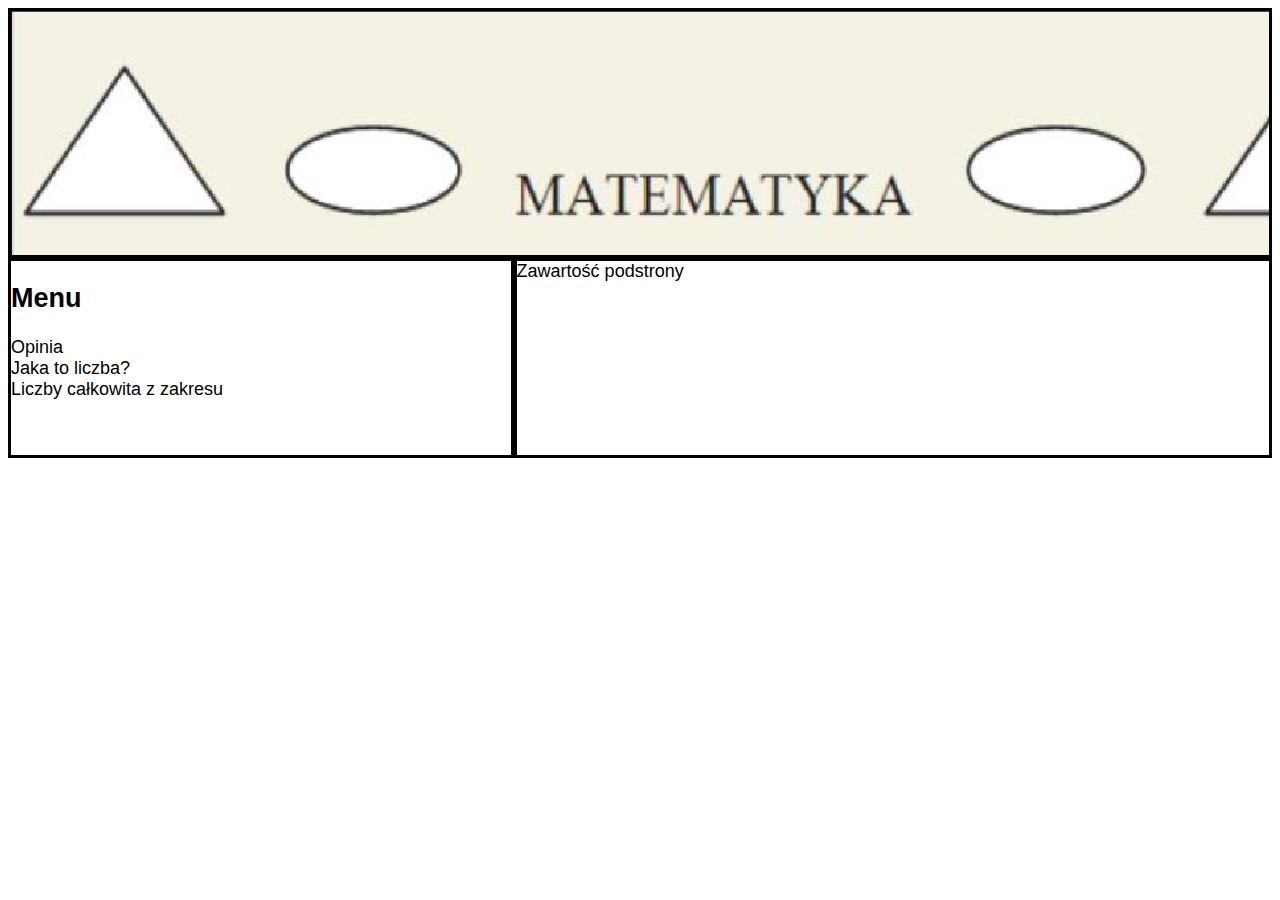
<file: baner/index.html>
<!DOCTYPE html>
<html lang="en">
<head>
    <meta charset="UTF-8">
    <meta http-equiv="X-UA-Compatible" content="IE=edge">
    <meta name="viewport" content="width=device-width, initial-scale=1.0">
    <title>Baner</title>
    <link rel="stylesheet" href="style.css" type="text/css">
</head>
<body>
    <div class="obraz"></div>
    <div class="prawy">
        <h2>Menu</h2>
        <p>Opinia <br>
            Jaka to liczba?<br>
            Liczby całkowita z zakresu
        </p>
    </div>
    <div class="lewy">Zawartość podstrony</div>
</body>
</html>
</file>
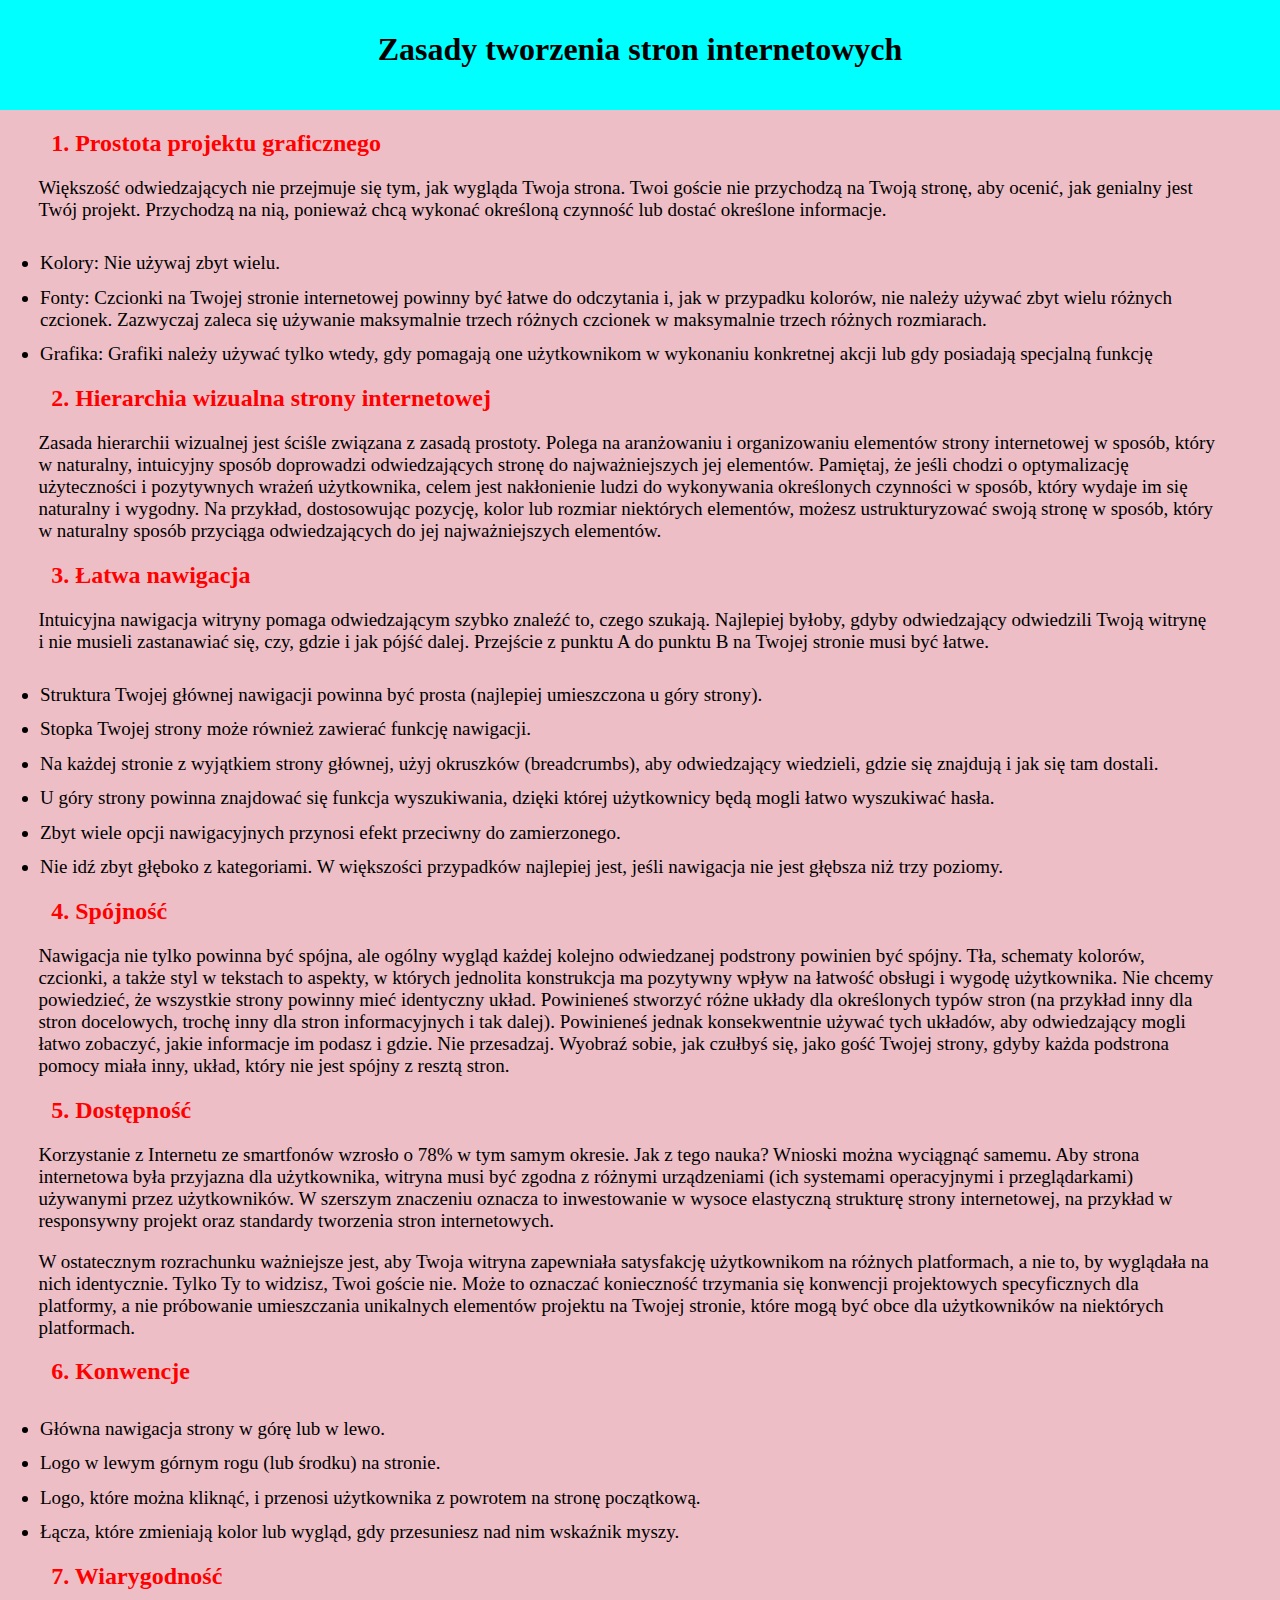
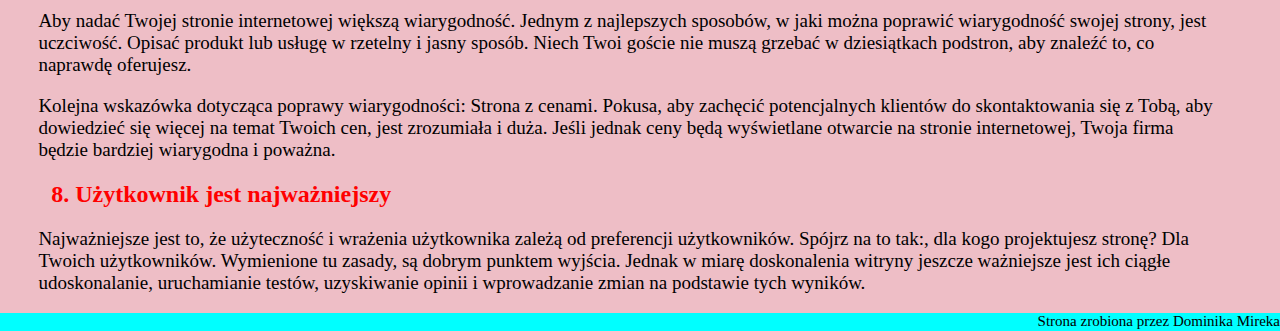
<file: zasady/index.html>
<!DOCTYPE html>
<html lang="en">
<head>
    <meta charset="UTF-8">
    <meta http-equiv="X-UA-Compatible" content="IE=edge">
    <meta name="viewport" content="width=device-width, initial-scale=1.0">
    <title>Zasady</title>
    <link rel="stylesheet" href="style.css">
</head>
<div class="glowa"><h1>Zasady tworzenia stron internetowych</h1></div>
<body>
        <h2> 1. Prostota projektu graficznego</h2>
        <p>Większość odwiedzających nie przejmuje się tym, jak wygląda Twoja strona. Twoi goście nie przychodzą na Twoją stronę, aby ocenić, jak genialny jest Twój projekt. Przychodzą na nią, ponieważ chcą wykonać określoną czynność lub dostać określone informacje.</p>
        <ul>
            <li>Kolory: Nie używaj zbyt wielu. </li>
            <li>Fonty: Czcionki na Twojej stronie internetowej powinny być łatwe do odczytania i, jak w przypadku kolorów, nie należy używać zbyt wielu różnych czcionek. Zazwyczaj zaleca się używanie maksymalnie trzech różnych czcionek w maksymalnie trzech różnych rozmiarach.</li>
            <li>Grafika: Grafiki należy używać tylko wtedy, gdy pomagają one użytkownikom w wykonaniu konkretnej akcji lub gdy posiadają specjalną funkcję</li>
        </ul>
        <h2>2. Hierarchia wizualna strony internetowej</h2>
        <p>Zasada hierarchii wizualnej jest ściśle związana z zasadą prostoty. Polega na aranżowaniu i organizowaniu elementów strony internetowej w sposób, który w naturalny, intuicyjny sposób doprowadzi odwiedzających stronę do najważniejszych jej elementów. Pamiętaj, że jeśli chodzi o optymalizację użyteczności i pozytywnych wrażeń użytkownika, celem jest nakłonienie ludzi do wykonywania określonych czynności w sposób, który wydaje im się naturalny i wygodny. Na przykład, dostosowując pozycję, kolor lub rozmiar niektórych elementów, możesz ustrukturyzować swoją stronę w sposób, który w naturalny sposób przyciąga odwiedzających do jej najważniejszych elementów.</p>
        <h2>3. Łatwa nawigacja</h2>
        <p>Intuicyjna nawigacja witryny pomaga odwiedzającym szybko znaleźć to, czego szukają. Najlepiej byłoby, gdyby odwiedzający odwiedzili Twoją witrynę i nie musieli zastanawiać się, czy, gdzie i jak pójść dalej. Przejście z punktu A do punktu B na Twojej stronie musi być łatwe.</p>
        <ul>
            <li> Struktura Twojej głównej nawigacji powinna być prosta (najlepiej umieszczona u góry strony).</li>
            <li>Stopka Twojej strony może również zawierać funkcję nawigacji.</li>
            <li>Na każdej stronie z wyjątkiem strony głównej, użyj okruszków (breadcrumbs), aby odwiedzający wiedzieli, gdzie się znajdują i jak się tam dostali.</li>
            <li>U góry strony powinna znajdować się funkcja wyszukiwania, dzięki której użytkownicy będą mogli łatwo wyszukiwać hasła.</li>
            <li>Zbyt wiele opcji nawigacyjnych przynosi efekt przeciwny do zamierzonego.</li>
            <li>Nie idź zbyt głęboko z kategoriami. W większości przypadków najlepiej jest, jeśli nawigacja nie jest głębsza niż trzy poziomy.</li>
        </ul>
        <h2>4. Spójność</h2>
        <p>Nawigacja nie tylko powinna być spójna, ale ogólny wygląd każdej kolejno odwiedzanej podstrony powinien być spójny. Tła, schematy kolorów, czcionki, a także styl w tekstach to aspekty, w których jednolita konstrukcja ma pozytywny wpływ na łatwość obsługi i wygodę użytkownika. Nie chcemy powiedzieć, że wszystkie strony powinny mieć identyczny układ. Powinieneś stworzyć różne układy dla określonych typów stron (na przykład inny dla stron docelowych, trochę inny dla stron informacyjnych i tak dalej). Powinieneś jednak konsekwentnie używać tych układów, aby odwiedzający mogli łatwo zobaczyć, jakie informacje im podasz i gdzie. Nie przesadzaj. Wyobraź sobie, jak czułbyś się, jako gość Twojej strony, gdyby każda podstrona pomocy miała inny, układ, który nie jest spójny z resztą stron.</p>
        <h2>5. Dostępność</h2>
        <p>Korzystanie z Internetu ze smartfonów wzrosło o 78% w tym samym okresie. Jak z tego nauka? Wnioski można wyciągnąć samemu. Aby strona internetowa była przyjazna dla użytkownika, witryna musi być zgodna z różnymi urządzeniami (ich systemami operacyjnymi i przeglądarkami) używanymi przez użytkowników. W szerszym znaczeniu oznacza to inwestowanie w wysoce elastyczną strukturę strony internetowej, na przykład w responsywny projekt oraz standardy tworzenia stron internetowych.</p>
        <p>W ostatecznym rozrachunku ważniejsze jest, aby Twoja witryna zapewniała satysfakcję użytkownikom na różnych platformach, a nie to, by wyglądała na nich identycznie. Tylko Ty to widzisz, Twoi goście nie. Może to oznaczać konieczność trzymania się konwencji projektowych specyficznych dla platformy, a nie próbowanie umieszczania unikalnych elementów projektu na Twojej stronie, które mogą być obce dla użytkowników na niektórych platformach.</p>
        <h2>6. Konwencje</h2>
        <ul>
            <li>Główna nawigacja strony w górę lub w lewo.</li>
            <li>Logo w lewym górnym rogu (lub środku) na stronie.</li>
            <li>Logo, które można kliknąć, i przenosi użytkownika z powrotem na stronę początkową.</li>
            <li>Łącza, które zmieniają kolor lub wygląd, gdy przesuniesz nad nim wskaźnik myszy.</li>
        </ul>
        <h2>7. Wiarygodność</h2>
        <p>Aby nadać Twojej stronie internetowej większą wiarygodność. Jednym z najlepszych sposobów, w jaki można poprawić wiarygodność swojej strony, jest uczciwość. Opisać produkt lub usługę w rzetelny i jasny sposób. Niech Twoi goście nie muszą grzebać w dziesiątkach podstron, aby znaleźć to, co naprawdę oferujesz. </p>
        <p>Kolejna wskazówka dotycząca poprawy wiarygodności: Strona z cenami. Pokusa, aby zachęcić potencjalnych klientów do skontaktowania się z Tobą, aby dowiedzieć się więcej na temat Twoich cen, jest zrozumiała i duża. Jeśli jednak ceny będą wyświetlane otwarcie na stronie internetowej, Twoja firma będzie bardziej wiarygodna i poważna. </p>
        <h2>8. Użytkownik jest najważniejszy</h2>
        <p>Najważniejsze jest to, że użyteczność i wrażenia użytkownika zależą od preferencji użytkowników. Spójrz na to tak:, dla kogo projektujesz stronę? Dla Twoich użytkowników. Wymienione tu zasady, są dobrym punktem wyjścia. Jednak w miarę doskonalenia witryny jeszcze ważniejsze jest ich ciągłe udoskonalanie, uruchamianie testów, uzyskiwanie opinii i wprowadzanie zmian na podstawie tych wyników.</p>
        <div class="footer">Strona zrobiona przez Dominika Mireka </div>

    </body>
</html>
</file>
<file: baner/style.css>
body{
    font-size: 18px;
    font-family: Arial, Helvetica, sans-serif;
}
.obraz{
    background-image: url(Bez\ tytułu.png);
    width: auto;
    height: 250px;
    border-color: black;
    border-style: solid;
    box-sizing: border-box;
}
.prawy{
    width: 40%;
    height: 200px; 
    border-color: black;
    border-style: solid;
    box-sizing: border-box;
    float: left;

}
.lewy{
    width: 60%;
    height: 200px;
    float: left;
    border-color: black;
    border-style: solid;
    box-sizing: border-box;
}
</file>
<file: zasady/style.css>
body{
    margin: 0;
    padding: 0;
    background-color: rgba(231, 166, 177, 0.726);
}
.glowa{
    background-color: aqua;
    width: auto;
    height: 100px;
    text-align: center;
    padding-top: 10px;
}
h2{
    color: red;
    padding-left: 4%;
}
p{
    padding-left: 3%;
    padding-right: 5%;
    font-size: 19px;
}
ul>li{
    padding-top: 1%;
    padding-right: 5%;
    font-size: 19px;
}
.footer{
background-color:aqua ;
width: auto;
height: 18px;
font-size: 15px;
text-align: right;
}
</file>
